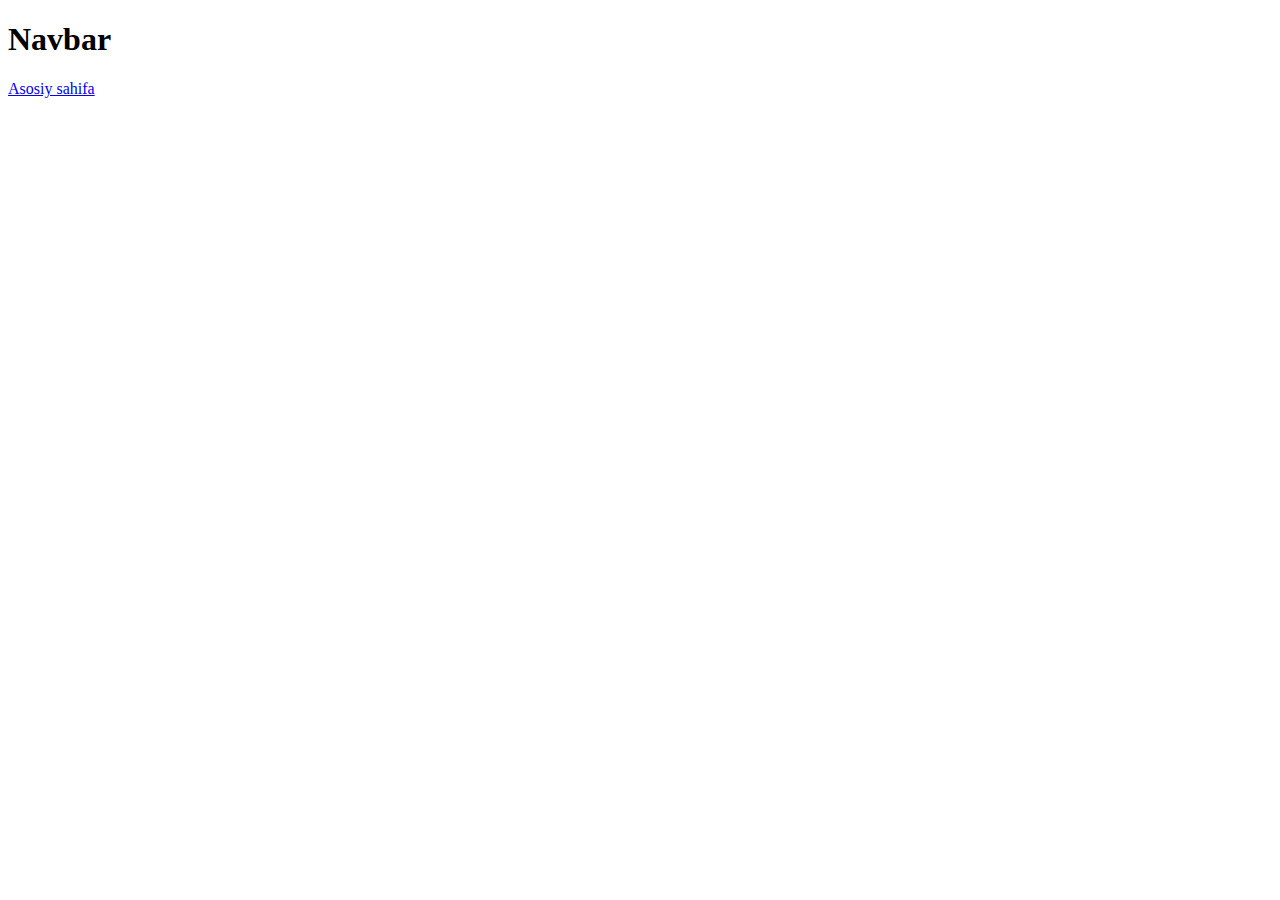
<file: paege/nav.html>
<!DOCTYPE html>
<html lang="en">
<head>
    <meta charset="UTF-8">
    <meta name="viewport" content="width=device-width, initial-scale=1.0">
    <title>Document</title>
</head>
<body>
    <h1>Navbar</h1>
    <a href="../index.html">Asosiy sahifa</a>
</body>
</html>
</file>
